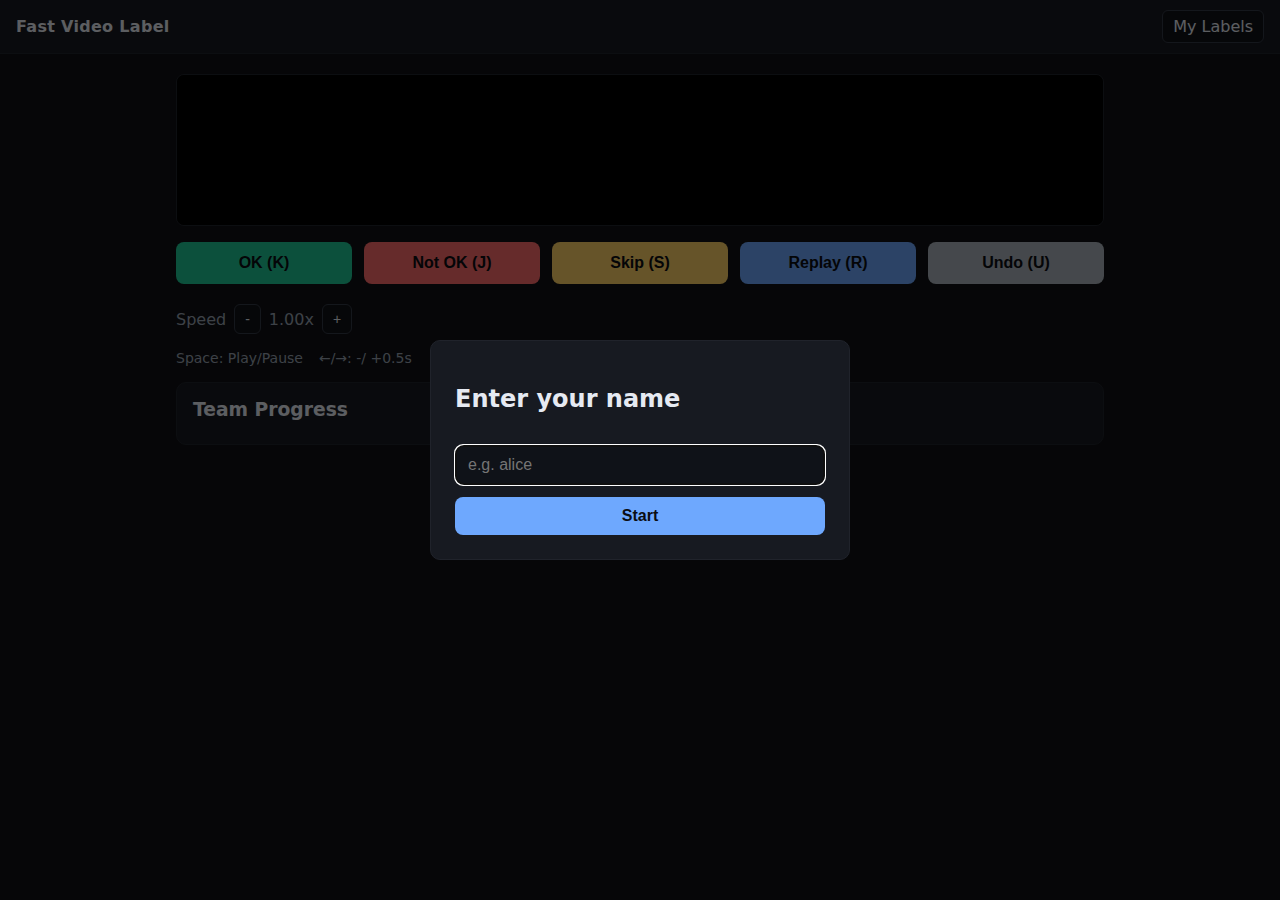
<file: static/index.html>
<!doctype html>
<html lang="en">
  <head>
    <meta charset="utf-8" />
    <meta name="viewport" content="width=device-width, initial-scale=1" />
    <title>Fast Video Labeling</title>
    <link rel="stylesheet" href="/static/styles.css" />
  </head>
  <body>
    <div id="app">
      <header class="topbar">
        <div class="brand">Fast Video Label</div>
        <div class="spacer"></div>
        <div class="info">
          <span id="userDisplay"></span>
          <span id="progress"></span>
          <a id="myLabelsLink" class="link-btn" href="#">My Labels</a>
        </div>
      </header>

      <main>
        <div class="video-wrap">
          <video id="video" preload="auto" playsinline muted autoplay loop></video>
          <video id="preloadVideo" preload="auto" style="display:none"></video>
        </div>

        <div class="controls">
          <button id="btnOk" class="ok">OK (K)</button>
          <button id="btnNotOk" class="not">Not OK (J)</button>
          <button id="btnSkip" class="skip">Skip (S)</button>
          <button id="btnReplay" class="replay">Replay (R)</button>
          <button id="btnUndo" class="undo" title="Undo last label (press U)">Undo (U)</button>
        </div>

        <div class="speed-controls">
          <span class="muted">Speed</span>
          <button id="speedDown" class="speed">-</button>
          <span id="speedDisplay" class="muted">1.0x</span>
          <button id="speedUp" class="speed">+</button>
        </div>

        <div class="hints">
          <span>Space: Play/Pause</span>
          <span>←/→: -/ +0.5s</span>
        </div>

        <section class="panel" style="margin-top:16px;">
          <h3 style="margin:0 0 8px 0;">Team Progress</h3>
          <div id="teamSummary" class="muted" style="margin-bottom:8px;"></div>
          <div id="perUserList" class="peruser-list"></div>
        </section>
      </main>
    </div>

    <div id="userModal" class="modal">
      <div class="modal-inner">
        <h2>Enter your name</h2>
        <input id="userInput" type="text" placeholder="e.g. alice" />
        <button id="userSave">Start</button>
      </div>
    </div>

    <script src="/static/app.js"></script>
  </body>
  </html>
</file>
<file: static/styles.css>
:root {
  --bg: #0f1115;
  --panel: #171a21;
  --text: #e6eaf2;
  --muted: #9aa4b2;
  --ok: #20c997;
  --not: #ff6b6b;
  --skip: #ffd166;
  --accent: #6ea8fe;
}

* { box-sizing: border-box; }
html, body { margin: 0; height: 100%; background: var(--bg); color: var(--text); font-family: system-ui, -apple-system, Segoe UI, Roboto, Helvetica, Arial, sans-serif; }

.topbar { display: flex; align-items: center; gap: 16px; padding: 10px 16px; background: var(--panel); border-bottom: 1px solid #20232b; }
.brand { font-weight: 700; letter-spacing: 0.3px; }
.spacer { flex: 1; }
.info { display: flex; gap: 12px; color: var(--muted); }
.link-btn { padding: 6px 10px; border: 1px solid #343a46; border-radius: 6px; color: var(--text); text-decoration: none; background: #0f1218; }

main { max-width: 960px; margin: 20px auto; padding: 0 16px; }
.video-wrap { background: #000; border-radius: 8px; overflow: hidden; border: 1px solid #20232b; }
video { width: 100%; height: auto; display: block; background: #000; }

.controls { display: grid; grid-template-columns: repeat(5, 1fr); gap: 12px; margin: 16px 0; }
.controls button { padding: 12px 16px; font-size: 16px; border-radius: 8px; border: none; cursor: pointer; color: #0b0d12; font-weight: 600; }
.controls .ok { background: var(--ok); }
.controls .not { background: var(--not); }
.controls .skip { background: var(--skip); }
.controls .replay { background: var(--accent); }
.controls .undo { background: #adb5bd; color: #0b0d12; }

.speed-controls { display: inline-flex; align-items: center; gap: 8px; margin: 4px 0 16px; }
.speed-controls button.speed { padding: 6px 10px; font-size: 14px; border-radius: 6px; border: 1px solid #343a46; background: #0f1218; color: var(--text); cursor: pointer; }

.hints { color: var(--muted); display: flex; gap: 16px; font-size: 14px; }

.modal { position: fixed; inset: 0; background: rgba(0,0,0,0.6); display: none; place-items: center; }
.modal-inner { background: var(--panel); padding: 24px; border: 1px solid #20232b; border-radius: 10px; width: min(420px, 92vw); display: grid; gap: 12px; }
.modal input { padding: 10px 12px; font-size: 16px; border-radius: 8px; border: 1px solid #343a46; background: #0f1218; color: var(--text); }
.modal button { padding: 10px 14px; font-size: 16px; border-radius: 8px; border: none; background: var(--accent); color: #0b0d12; font-weight: 700; cursor: pointer; }

/* Panels and tables for review dashboard */
.panel { background: var(--panel); border: 1px solid #20232b; border-radius: 10px; padding: 16px; margin: 16px 0; }
.row { display: flex; gap: 8px; }
.muted { color: var(--muted); }
.panel input, .panel select, .panel button { padding: 8px 10px; border-radius: 8px; border: 1px solid #343a46; background: #0f1218; color: var(--text); }
.panel button { background: var(--accent); color: #0b0d12; border: none; }
.error { color: #ff6b6b; }
.table-wrap { overflow: auto; max-height: 70vh; border: 1px solid #20232b; border-radius: 8px; }
.table { width: 100%; border-collapse: collapse; font-size: 14px; }
.table th, .table td { padding: 8px 10px; border-bottom: 1px solid #20232b; }
.table thead th { position: sticky; top: 0; background: #12151b; }
.pill { padding: 2px 8px; border-radius: 999px; font-weight: 700; color: #0b0d12; }
.pill-ok { background: var(--ok); }
.pill-not { background: var(--not); }

/* Per-user scoreboard */
.peruser-list { display: grid; grid-template-columns: repeat(auto-fill, minmax(180px, 1fr)); gap: 8px; }
.peruser-item { background: #0f1218; border: 1px solid #20232b; border-radius: 8px; padding: 10px; display: flex; justify-content: space-between; align-items: center; }
.peruser-item.me { border-color: var(--accent); box-shadow: 0 0 0 1px color-mix(in srgb, var(--accent), transparent 60%); }
.peruser-name { color: var(--text); font-weight: 600; }
.peruser-count { color: var(--muted); }

/* Toasts */
.toast-container { position: fixed; right: 16px; bottom: 16px; display: grid; gap: 8px; z-index: 1000; }
.toast { background: #10131a; color: var(--text); border: 1px solid #20232b; border-radius: 8px; padding: 10px 12px; display: flex; align-items: center; gap: 8px; box-shadow: 0 2px 10px rgba(0,0,0,0.3); }
.toast button { padding: 6px 10px; font-size: 14px; border-radius: 6px; border: none; background: var(--accent); color: #0b0d12; cursor: pointer; }
</file>
